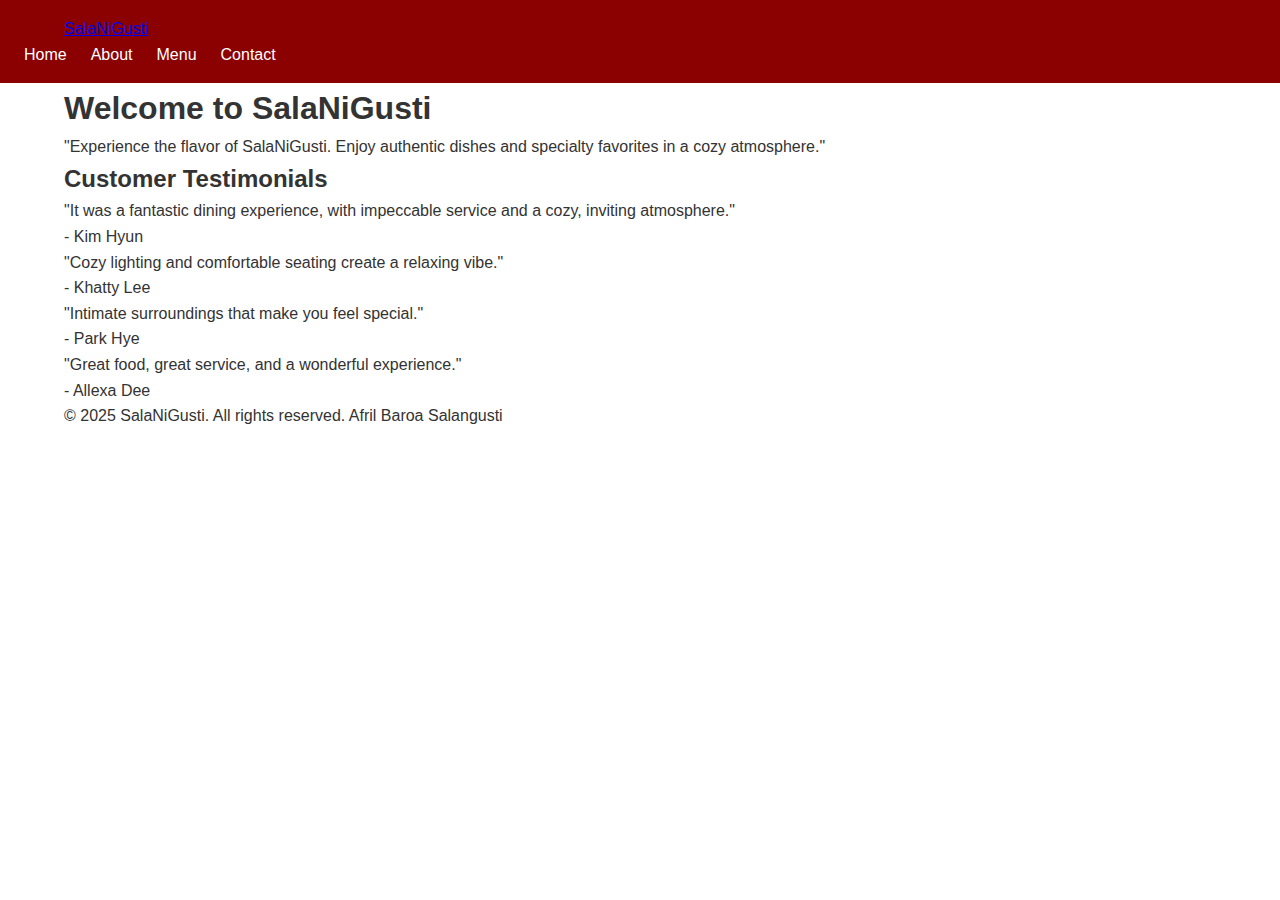
<file: index.html>
<!DOCTYPE html>
<html lang="en">
<head>
    <meta charset="UTF-8">
    <meta name="viewport" content="width=device-width, initial-scale=1.0">
    <title>SalaNiGusti</title>
    <link rel="stylesheet" href="css/style.css">
</head>
<body>
    <header>
        <nav class="navbar">
            <div class="container">
                <a href="html/about.html">SalaNiGusti</a>
            </div>
            <ul class="nav-links">
                <li><a href="html/index.html" class="active">Home</a></li>
                <li><a href="html/about.html">About</a></li>
                <li><a href="html/menu.html">Menu</a></li>
                <li><a href="html/contact.html">Contact</a></li>
            </ul>
        </nav>
    </header>
    <main>
        <section class="hero">
            <div class="container">
                <h1>Welcome to SalaNiGusti</h1>
                <p>"Experience the flavor of SalaNiGusti. Enjoy authentic dishes and specialty favorites in a cozy atmosphere."</p>
            </div>
        </section>
        <section class="testimonials">
            <div class="container">
                <h2>Customer Testimonials</h2>
                <div class="testimonial">
                    <p>"It was a fantastic dining experience, with impeccable service and a cozy, inviting atmosphere."</p>
                    <span>- Kim Hyun</span>
                </div>
                <div class="testimonial">
                    <p>"Cozy lighting and comfortable seating create a relaxing vibe."</p>
                    <span>- Khatty Lee</span>
                </div>
                <div class="testimonial">
                    <p>"Intimate surroundings that make you feel special."</p>
                    <span>- Park Hye</span>
                </div>
                <div class="testimonial">
                    <p>"Great food, great service, and a wonderful experience."</p>
                    <span>- Allexa Dee</span>
                </div>
            </div>
        </section>
    </main>
    <footer>
        <div class="container">
            <p>&copy; 2025 SalaNiGusti. All rights reserved. Afril Baroa Salangusti</p>
        </div>
    </footer>
</body>
</html>
</file>
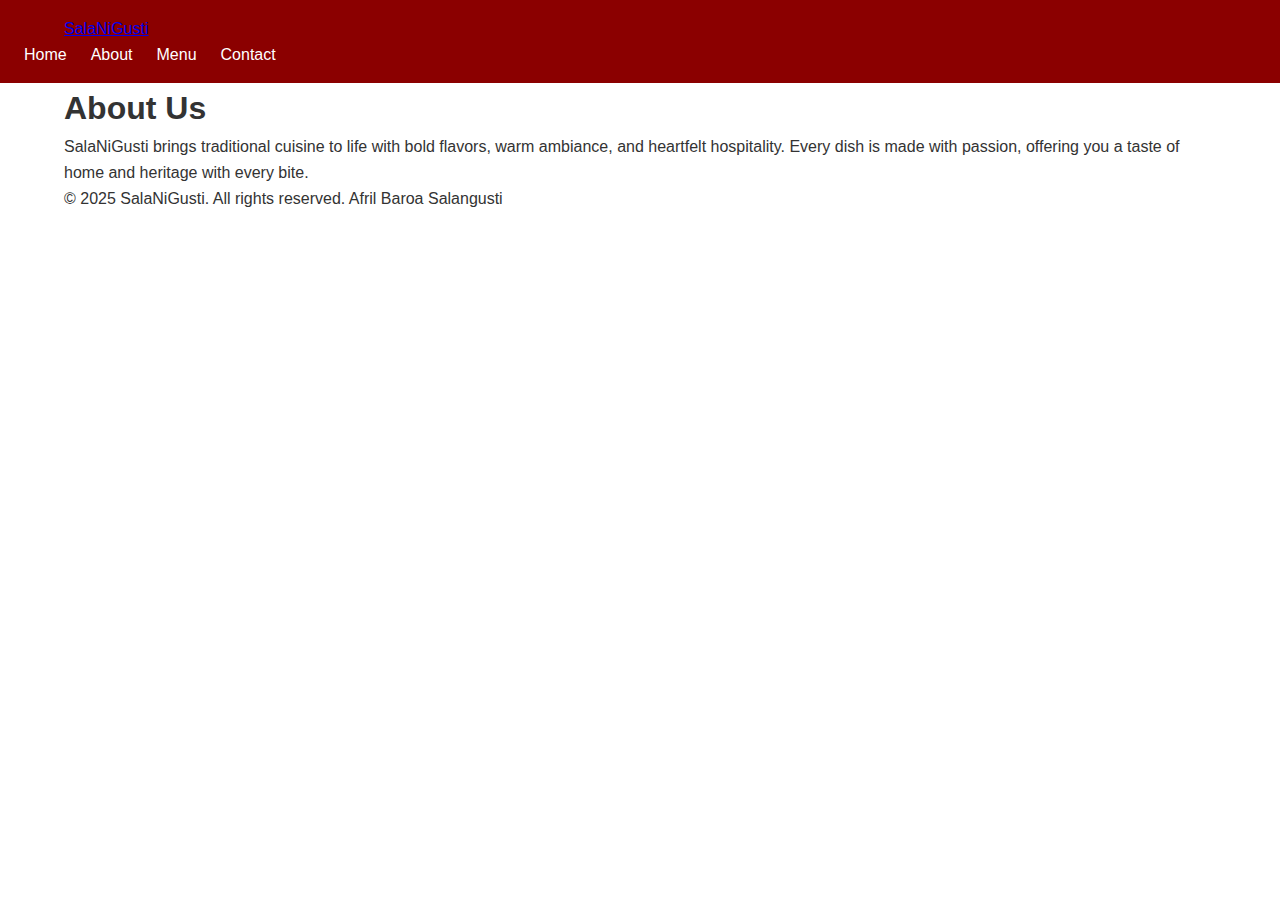
<file: html/about.html>
<!DOCTYPE html>
<html lang="en">
<head>
    <meta charset="UTF-8">
    <meta name="viewport" content="width=device-width, initial-scale=1.0">
    <title>About - SalaNiGusti</title>
    <link rel="stylesheet" href="../css/style.css">
</head>
<body>
    <header>
        <nav class="navbar">
            <div class="container">
                <a href="../index.html">SalaNiGusti</a>
            </div>
            <ul class="nav-links">
                <li><a href="../index.html">Home</a></li>
                <li><a href="about.html" class="active">About</a></li>
                <li><a href="menu.html">Menu</a></li>
                <li><a href="contact.html">Contact</a></li>
            </ul>
        </nav>
    </header>
    <main>
        <section class="about">
            <div class="container">
                <h1>About Us</h1>
                <p>SalaNiGusti brings traditional cuisine to life with bold flavors, warm ambiance, and heartfelt hospitality. Every dish is made with passion, offering you a taste of home and heritage with every bite.</p>
            </div>
        </section>
    </main>
    <footer>
        <div class="container">
            <p>&copy; 2025 SalaNiGusti. All rights reserved. Afril Baroa Salangusti</p>
        </div>
    </footer>
</body>
</html>
</file>
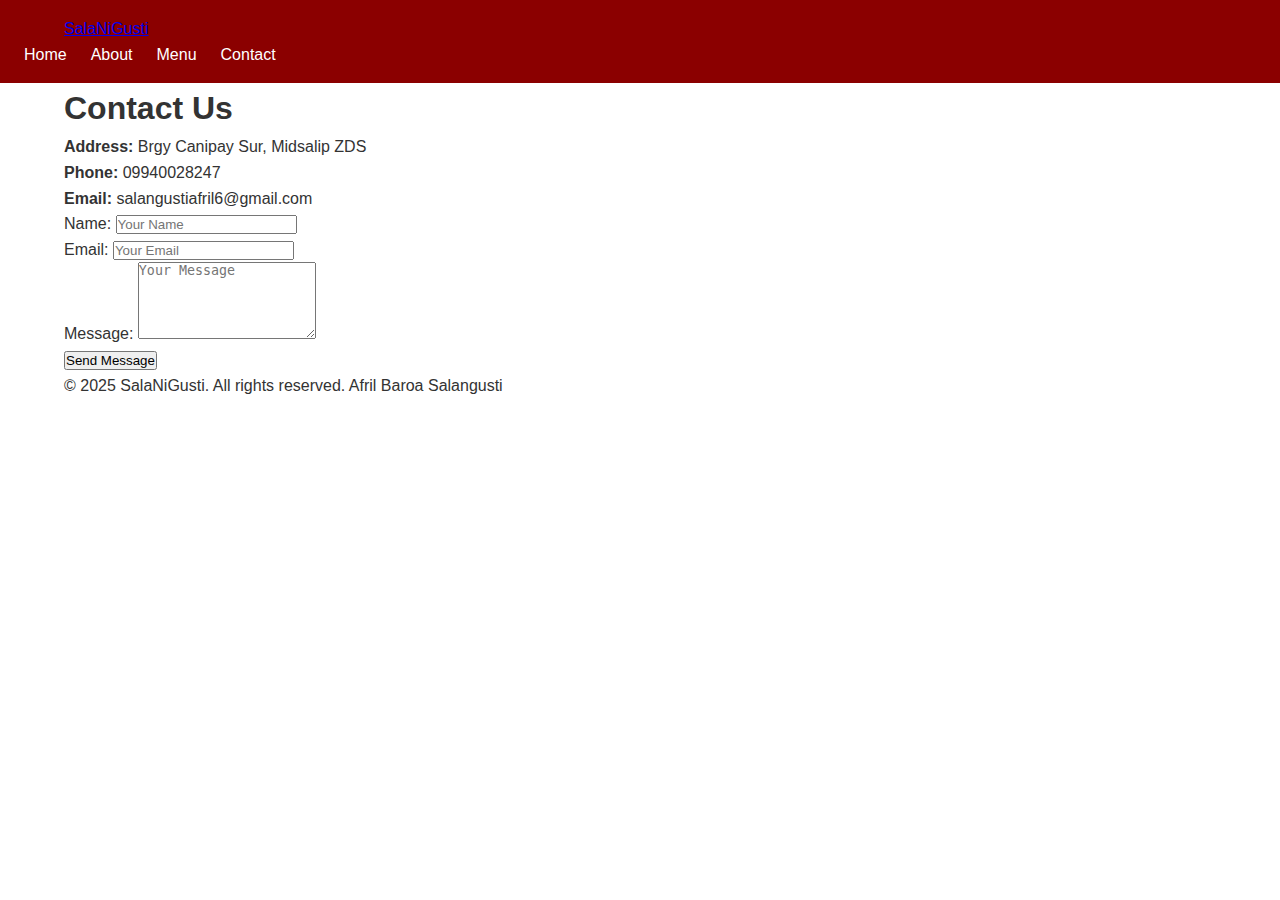
<file: html/contact.html>
<!DOCTYPE html>
<html lang="en">
<head>
    <meta charset="UTF-8">
    <meta name="viewport" content="width=device-width, initial-scale=1.0">
    <title>Contact - SalaNiGusti</title>
    <link rel="stylesheet" href="../css/style.css">
</head>
<body>
    <header>
        <nav class="navbar">
            <div class="container">
                <a href="../index.html">SalaNiGusti</a>
            </div>
            <ul class="nav-links">
                <li><a href="../index.html">Home</a></li>
                <li><a href="about.html">About</a></li>
                <li><a href="menu.html">Menu</a></li>
                <li><a href="contact.html" class="active">Contact</a></li>
            </ul>
        </nav>
    </header>
    <main>
        <section class="contact">
            <div class="container">
                <h1>Contact Us</h1>
                <p><strong>Address:</strong> Brgy Canipay Sur, Midsalip ZDS</p>
                <p><strong>Phone:</strong> 09940028247</p>
                <p><strong>Email:</strong> salangustiafril6@gmail.com</p>
                <form class="contact-form">
                    <label for="name">Name:</label>
                    <input type="text" id="name" name="name" placeholder="Your Name"><br>
                    <label for="email">Email:</label>
                    <input type="email" id="email" name="email" placeholder="Your Email"><br>
                    <label for="message">Message:</label>
                    <textarea id="message" name="message" rows="5" placeholder="Your Message"></textarea><br>
                    <button type="submit">Send Message</button>
                </form>
            </div>
        </section>
    </main>
    <footer>
        <div class="container">
            <p>&copy; 2025 SalaNiGusti. All rights reserved. Afril Baroa Salangusti</p>
        </div>
    </footer>
</body>
</html>
</file>
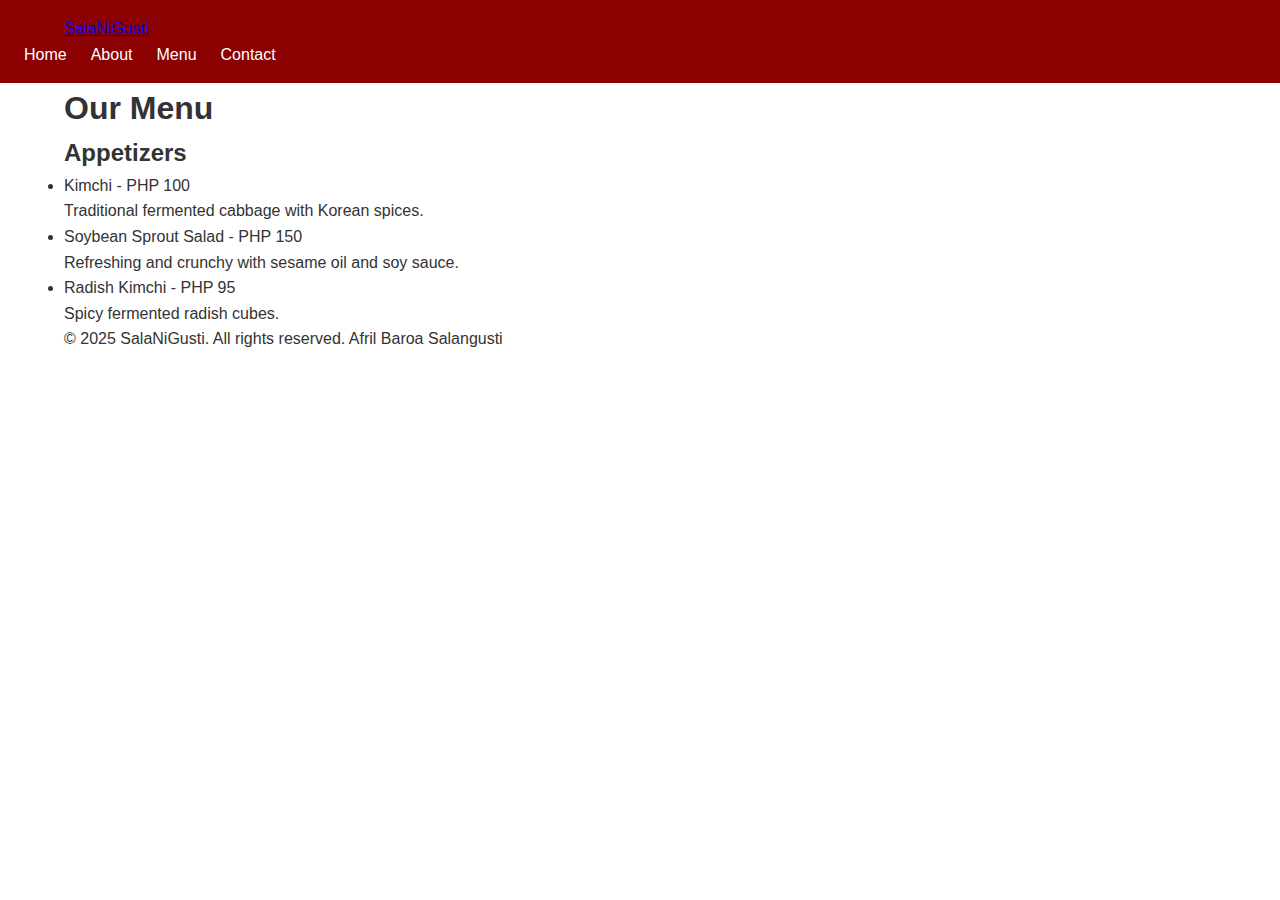
<file: html/menu.html>
<!DOCTYPE html>
<html lang="en">
<head>
    <meta charset="UTF-8">
    <meta name="viewport" content="width=device-width, initial-scale=1.0">
    <title>Menu - SalaNiGusti</title>
    <link rel="stylesheet" href="../css/style.css">
</head>
<body>
    <header>
        <nav class="navbar">
            <div class="container">
                <a href="../index.html">SalaNiGusti</a>
            </div>
            <ul class="nav-links">
                <li><a href="../index.html">Home</a></li>
                <li><a href="about.html">About</a></li>
                <li><a href="menu.html" class="active">Menu</a></li>
                <li><a href="contact.html">Contact</a></li>
            </ul>
        </nav>
    </header>
    <main>
        <section class="menu">
            <div class="container">
                <h1>Our Menu</h1>
                <h2>Appetizers</h2>
                <ul>
                    <li>
                        <span class="dish">Kimchi</span> - PHP 100
                        <p>Traditional fermented cabbage with Korean spices.</p>
                    </li>
                    <li>
                        <span class="dish">Soybean Sprout Salad</span> - PHP 150
                        <p>Refreshing and crunchy with sesame oil and soy sauce.</p>
                    </li>
                    <li>
                        <span class="dish">Radish Kimchi</span> - PHP 95
                        <p>Spicy fermented radish cubes.</p>
                    </li>
                </ul>
            </div>
        </section>
    </main>
    <footer>
        <div class="container">
            <p>&copy; 2025 SalaNiGusti. All rights reserved. Afril Baroa Salangusti</p>
        </div>
    </footer>
</body>
</html>
</file>
<file: css/style.css>
* {
  margin: 0;
  padding: 0;
  box-sizing: border-box;
  
}

body { 
  font-family: Arial;
  line-height: 1.6;
  color: #333;
}

.container {
  width: 90%;
  max-width: 1200px;
  margin: 0 auto;
}

.navbar {
  background-color: #8B0000;
  padding: 1em 0;
  
}

.navbar .logo a{
  color: #fff;
  text-decoration: color;
  font-size: 1.5em;
  font-weight: bold;
}

.navbar .container {
  display: flex;
  align-items: center;
  justify-content: space-between;
}


.navbar .nav-links {
  list-style: none;
  display: flex;
}

.navbar .nav-links li{
  margin-left: 1.5em;
  
}

.navbar .nav-links a{
  color: #fff;
  text-decoration: none;
  font-size: 1em;
  transition: color 0.3s ease;
  
}

.navbar .nav-links a:hover, .navbar .nav-links a .active {
  color: #FFD700;
}

.hero {
  background: url("https://freeimage.host/i/37e3Nb1) no-repeat center center/cover fixed;
  padding: 5em 0;
  color: #fff;
  text-align: center;
}
.hero p{
  font-size: 1.2em;
}

.about, .menu, .contact, .testimonials{
  padding: 3em 0;
}

.about h1, .menu h1, .contact h1, .testimonials h2 {
  text-align: center;
  margin-bottom: 1em;
  color: #8B0000;
}

.testimonials{
  background-color: #f9f9f9;
}

.testimonials .testimonial{
  margin-bottom: 1.5em;
  padding: 1em;
  border-left: 5px solid #8B0000;
  background-color: #fff;
}

.testimonials .testimonial p{
  font-style: italic;
}

.testimonials .testimonial span{
  display:block;
  margin-top: 0.5em;
  font-weight: bold;
  text-align: 1em;
  color: #555;
}

.menu-section{
  margin-bottom: 2em;
}

.menu-section h2{
  border-bottom: 2px solid #8B0000;
  padding-bottom: 0.5em;
  margin-bottom: 1em;
  color: #8B0000;
}

.menu-section ul{
  list-style-type: none;
}

.menu-section li{
  padding: 1em;
  border-bottom: 1px solid #ddd;
  
}

.menu-section li:last-child{
  border-bottom: none;
}

.menu-section .dish{
  font-weight: bold;
}

.menu-section .price{
  float: right;
  color: #8B0000;
}

.contact-details{
  margin-bottom: 2em;
  text-align: center;
}

.contact-form{
  max-width:600px;
  margin: 0 auto;
}

.contact-form label{
  display: block;
  margin-bottom: 0.5em;
  font-weight: bold;
}

.contact-form input, .contact-form textarea{
  width: 100%;
  padding: 0.75em;
  margin-bottom: 1em;
  border: 1px solid #ccc;
  border-radius: 5px;
}

.contact-form button{
  display: inline-block;
  background-color: #8B0000;
  color: #fff;
  border:none;
  padding: 0.75em 1.5em;
  cursor: pointer;
  border-radius: 5px;
  transition: background 0.3s ease;
}

.contact-form button:hover{
  background-color: #A52A2A;
}

footer{
  background-color: #333;
  color: #fff;
  text-align: center;
  padding: 1em 0;
}

@media (max-width: 768px) {
  .navbar .container {
    display: flex;
    flex-direction: column;
  }

  .navbar .nav-links {
    display: flex;
    flex-direction: column;
    margin-top: 1em;
  }

  .navbar .nav-links li {
    margin: 0.5em 0;
  }
}
</file>
